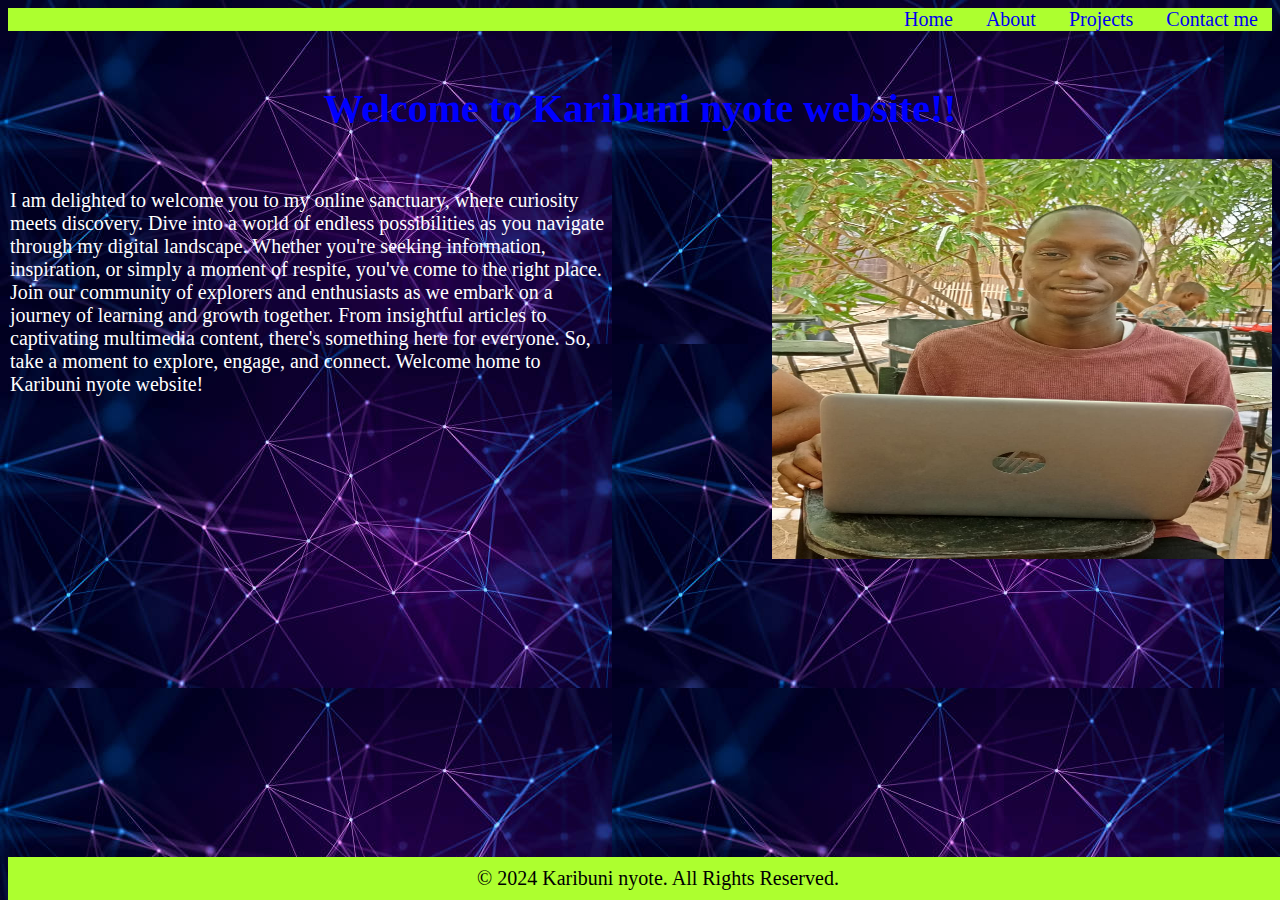
<file: index.html>
<!DOCTYPE html>
<html>
    <head>
        <meta charset="UTF-8">
        <meta name="viewport" content="width=device-width, initial-scale=1.0">
        <title>AMIR OSMAN</title>
        <link rel="stylesheet" href="style.css">
    </head>
    <body>
        <nav>
            <ul>
                <li><a href="/index.html">Home</a></li>
                <li><a href="/about.html">About</a></li>
                <li><a href="/projects.html">Projects</a></li>
                <li><a href="/contact-me.html">Contact me</a></li>
            </ul>
        </nav>
        <h1>Welcome to Karibuni nyote website!!</h1>
        <div class="left">
            <p>I am delighted to welcome you to my online sanctuary, where curiosity meets discovery. Dive into a world of endless possibilities as you navigate through my digital landscape. Whether you're seeking information, inspiration, or simply a moment of respite, you've come to the right place. Join our community of explorers and enthusiasts as we embark on a journey of learning and growth together. From insightful articles to captivating multimedia content, there's something here for everyone. So, take a moment to explore, engage, and connect. Welcome home to Karibuni nyote website!</p>
        </div>
        <img src="Untitled.png" width="500" height="400" style="float: right; margin-left: 50px;">
    </body>
    <footer>
        &copy; 2024 Karibuni nyote. All Rights Reserved.</footer>
</html>
</file>
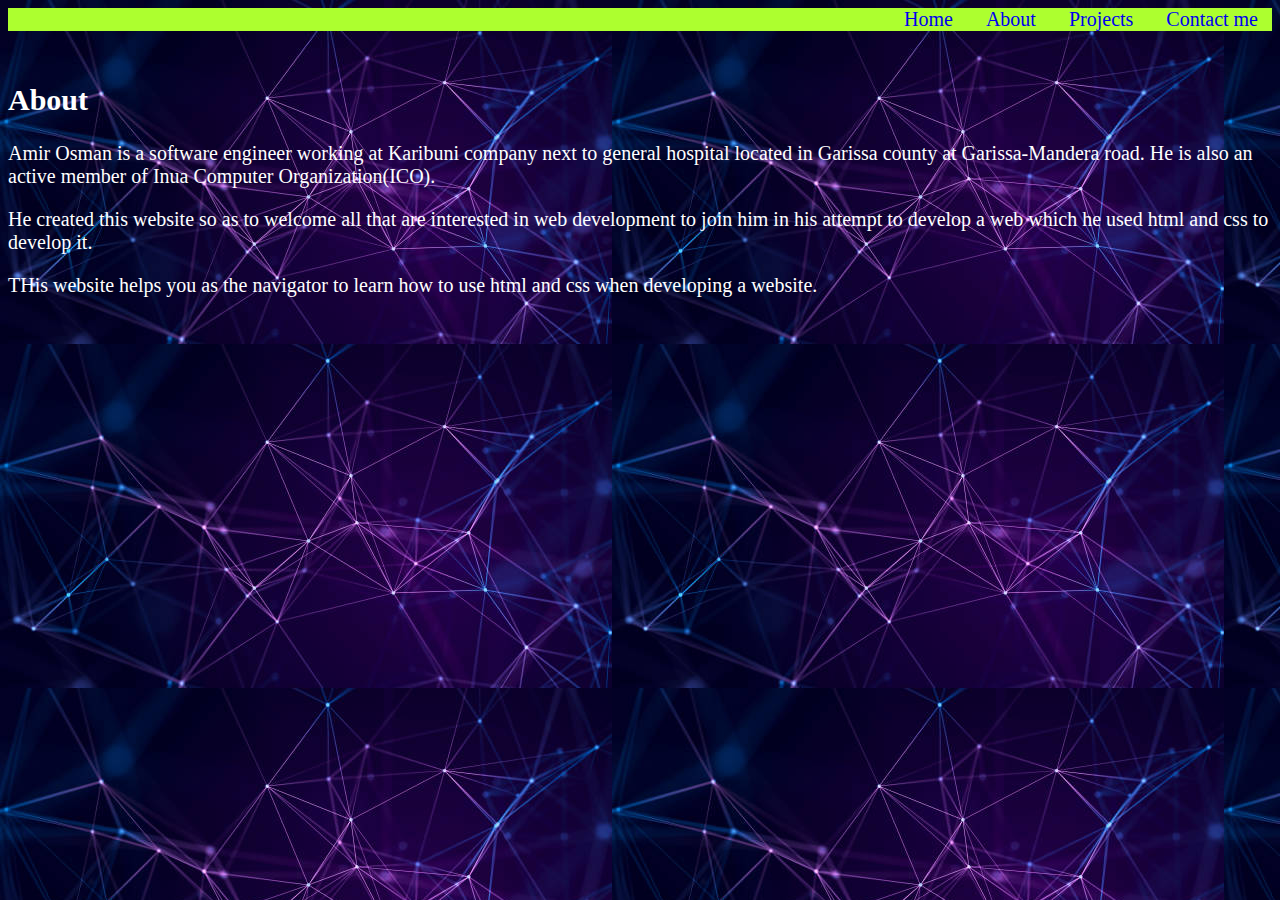
<file: about.html>
<!DOCTYPE html>
<html>
    <head>
        <meta charset="UTF-8">
        <meta name="viewport" content="width=device-width, initial-scale=1.0">
        <title>AMIR OSMAN</title>
        <style>
            nav {
    text-align: right;
    height: 50px;
    }
    nav ul{
        margin:0;
        padding: 0;
        background-color: greenyellow;
        
    }
    nav ul li{
        text-align: center;
        display: block;
        padding: 14px;
        display: inline;
        border: 1px;
        
    }
    nav ul li a{
        text-decoration: none;

    }
            body{
                background-image: url(amir.png);
                color: white;
                font-size: 20px;
            }    
        </style>
    </head>
    <body>
        <nav>
            <ul>
                <li><a href="/index.html">Home</a></li>
                <li><a href="/about.html">About</a></li>
                <li><a href="/projects.html">Projects</a></li>
                <li><a href="/contact-me.html">Contact me</a></li>
            </ul>
        </nav>
        <h2>About</h2>
        <p>Amir Osman is a software engineer working at Karibuni company next to general hospital located in Garissa county at Garissa-Mandera road. He is also an active member of Inua Computer Organization(ICO). </p>
        <p>He created this website so as to welcome all that are interested in web development to join him in his attempt to develop a web which he used html and css to develop it.</p>
        <p>THis website helps you as the navigator to learn how to use html and css when developing a website.</p>
    </body>
</html>
</file>
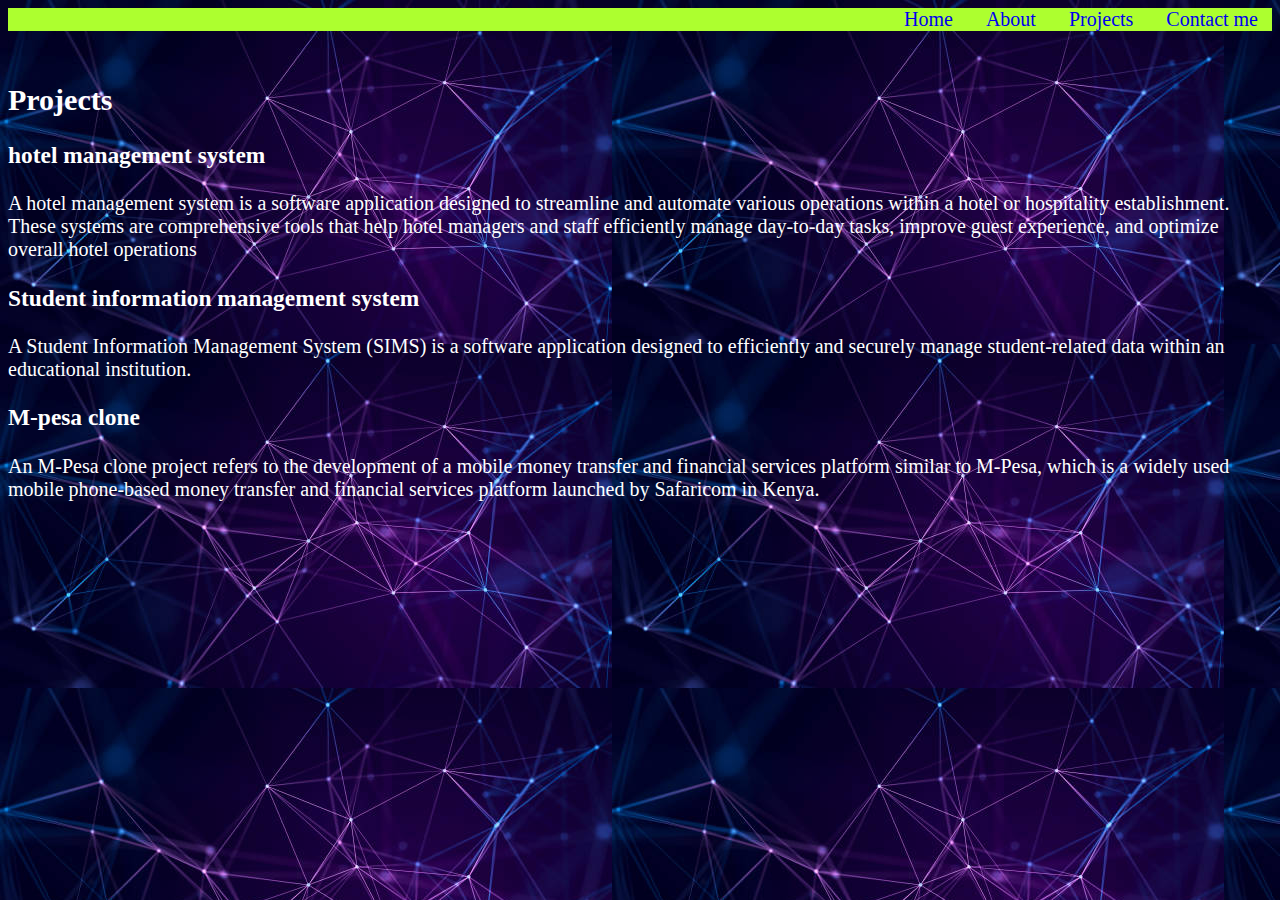
<file: projects.html>
<!DOCTYPE html>
<html>
    <head>
        <meta charset="UTF-8">
        <meta name="viewport" content="width=device-width, initial-scale=1.0">
        <title>AMIR OSMAN</title>
        <style>
            nav {
    text-align: right;
    height: 50px;
    }
    nav ul{
        margin:0;
        padding: 0;
        background-color: greenyellow;
        
    }
    nav ul li{
        text-align: center;
        display: block;
        padding: 14px;
        display: inline;
        border: 1px;
        
    }
    nav ul li a{
        text-decoration: none;

    }
    body{
                background-image: url(amir.png);
                color: white;
                font-size: 20px;
                }     
        </style>
    </head>
    <body>
        <nav>
            <ul>
                <li><a href="/index.html">Home</a></li>
                <li><a href="/about.html">About</a></li>
                <li><a href="/projects.html">Projects</a></li>
                <li><a href="/contact-me.html">Contact me</a></li>
            </ul>
        </nav>
        <h2>Projects</h2>
        <h3>hotel management system</h3>
        <p>A hotel management system is a software application designed to streamline and automate various operations within a hotel or hospitality establishment. These systems are comprehensive tools that help hotel managers and staff efficiently manage day-to-day tasks, improve guest experience, and optimize overall hotel operations</p>
        <h3>Student information management system</h3>
        <p>A Student Information Management System (SIMS) is a software application designed to efficiently and securely manage student-related data within an educational institution.</p>
        <h3>M-pesa clone</h3>
        <p>An M-Pesa clone project refers to the development of a mobile money transfer and financial services platform similar to M-Pesa, which is a widely used mobile phone-based money transfer and financial services platform launched by Safaricom in Kenya. </p>
    </body>
</html>
</file>
<file: style.css>
h1 {
    color: blue;
    text-align: center;
}
body {
    background-image: url(amir.png);
    color: white;
    text-align: left-bottom;
    font-size: 20px;

}
nav {
    text-align: right;
    height: 50px;
    }
    nav ul{
        margin:0;
        padding: 0;
        background-color: greenyellow;
        
    }
    nav ul li{
        text-align: center;
        display: block;
        padding: 14px;
        display: inline;
        border: 1px;
        
    }
    nav ul li a{
        text-decoration: none;

    }
.left{
    position: absolute;
    left:0px;
    width: 600px;
    padding: 10px;
}
footer{
    background-color: greenyellow;
    color: black;
            padding: 10px;
            text-align: center;
            position: fixed;
            bottom: 0;
            width: 100%;
}
</file>
